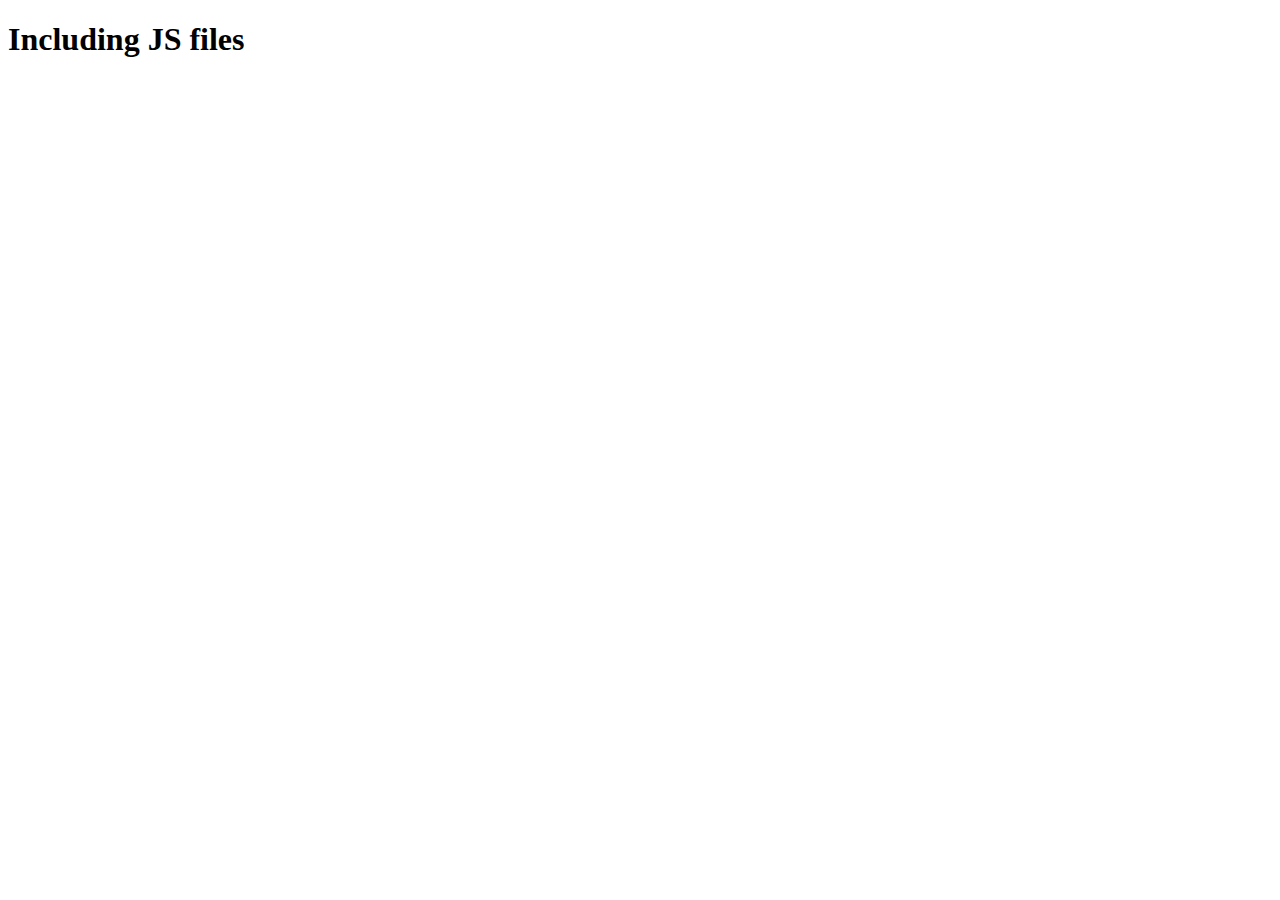
<file: Projects/js_tutorial/index.html>
<!DOCTYPE html>
<html>
<head>
	<title></title>
</head>
<body>
	<h1>Including JS files</h1>
	<!-- Include code for .js file -->
	<script src="script.js" type="text/javascript"></script>
</body>
</html>
</file>
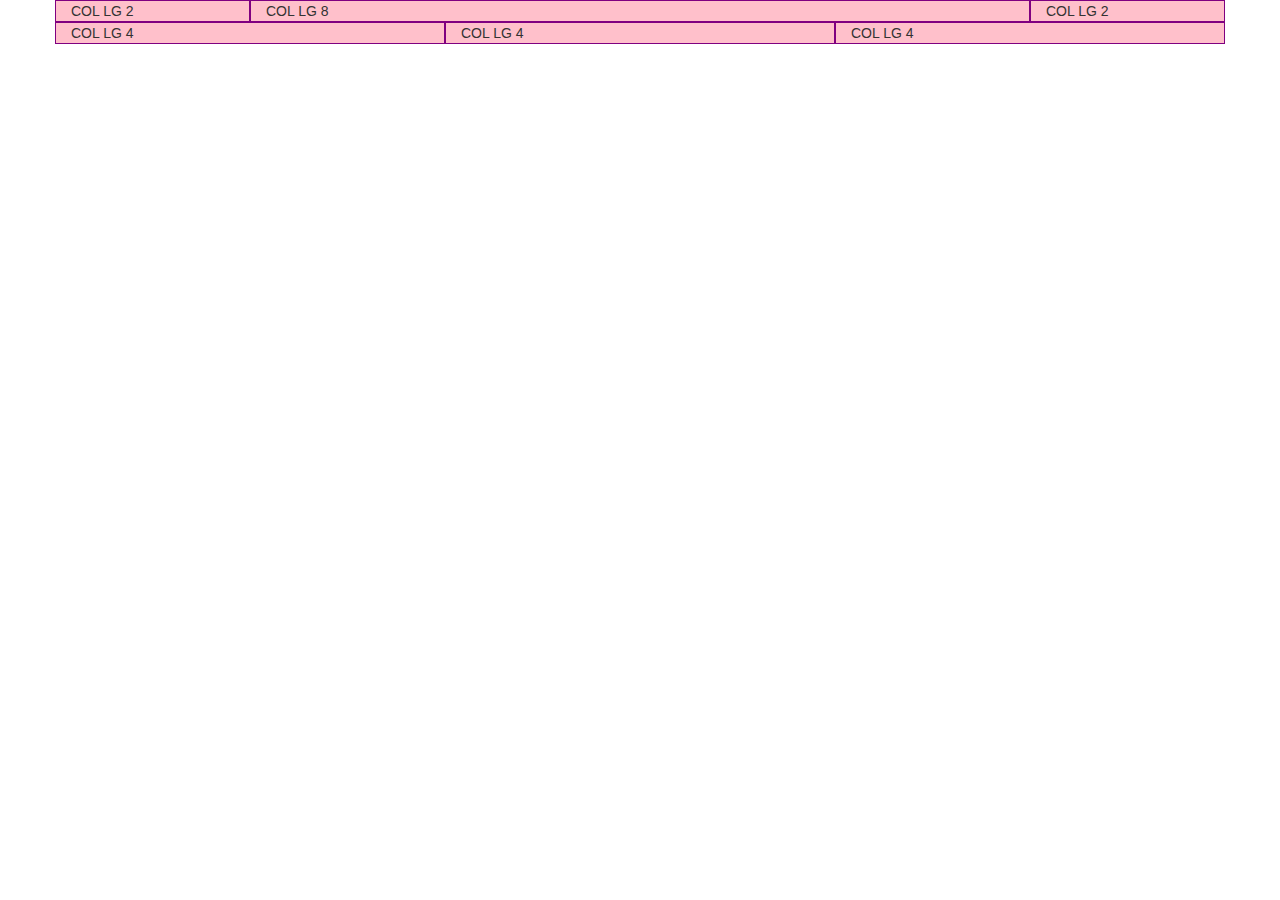
<file: Projects/gridsystem.html>
<!DOCTYPE html>
<html>
<head>
	<link rel="stylesheet" href="https://maxcdn.bootstrapcdn.com/bootstrap/3.3.7/css/bootstrap.min.css" integrity="sha384-BVYiiSIFeK1dGmJRAkycuHAHRg32OmUcww7on3RYdg4Va+PmSTsz/K68vbdEjh4u" crossorigin="anonymous">

	<style type="text/css">
		.pink{
			background: pink;
			border: 1px solid purple;
		}
		
	</style>

	<title></title>
</head>
<body>
	<div class="container">
		<div class="row">
			<div class="col-lg-2 pink">COL LG 2</div>
			<div class="col-lg-8 pink">COL LG 8</div>
			<div class="col-lg-2 pink">COL LG 2</div>
		</div>
		<div class="row">
			<div class="col-lg-4 pink">COL LG 4</div>
			<div class="col-lg-4 pink">COL LG 4</div>
			<div class="col-lg-4 pink">COL LG 4</div>
		</div>
	</div>
</body>
</html>
</file>
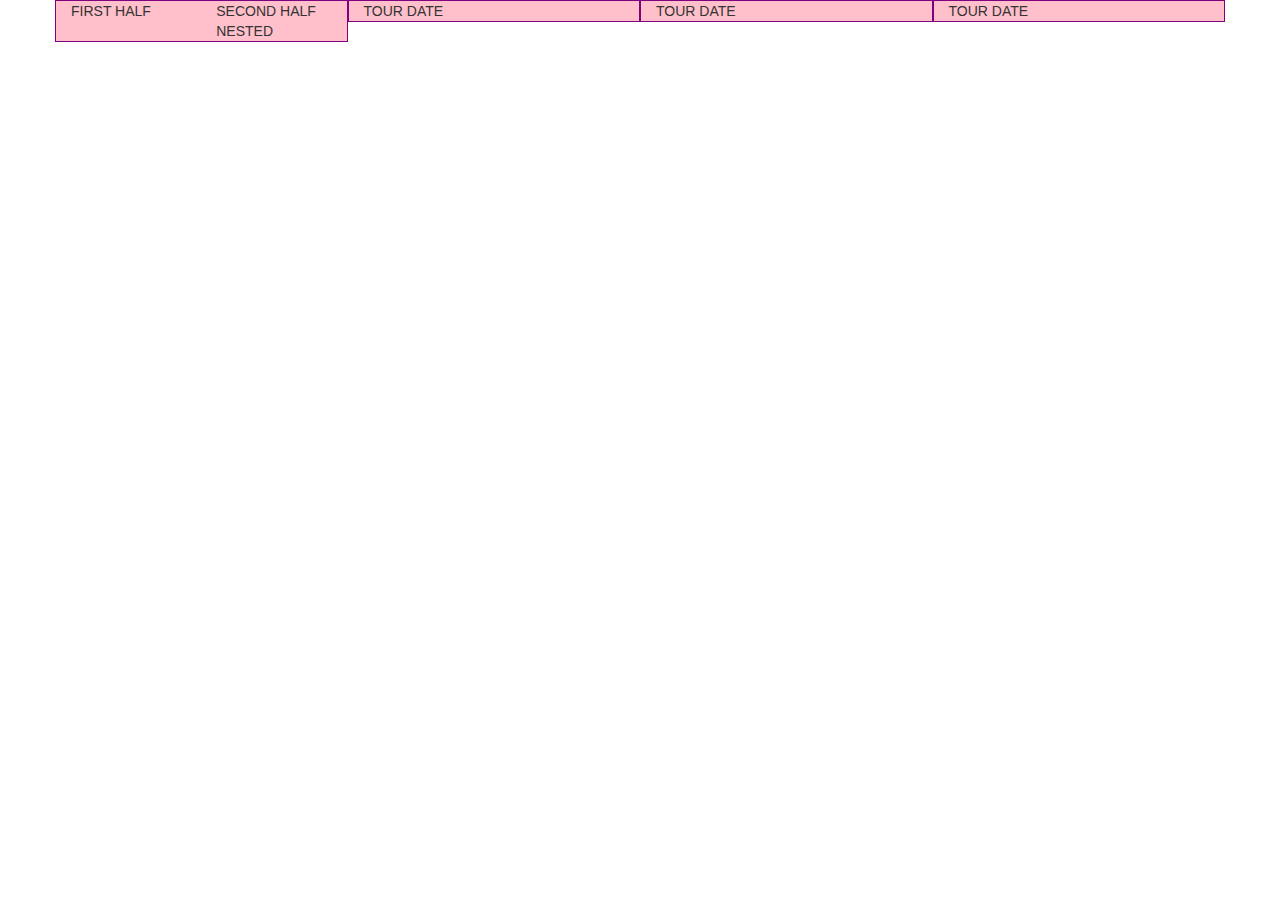
<file: Projects/gridsystem2.html>
<!DOCTYPE html>
<html>
<head>
	<link rel="stylesheet" href="https://maxcdn.bootstrapcdn.com/bootstrap/3.3.7/css/bootstrap.min.css" integrity="sha384-BVYiiSIFeK1dGmJRAkycuHAHRg32OmUcww7on3RYdg4Va+PmSTsz/K68vbdEjh4u" crossorigin="anonymous">

	<style type="text/css">
		.pink{
			background: pink;
			border: 1px solid purple;
		}
		
	</style>

	<title></title>
</head>
<body>
	<div class="container">
		<div class="row">
			<!-- Can take out lg, and bootstrap will assume that it is same as md -->
			<div class="col-lg-3 col-md-3 col-sm-6 pink">
				<div class="row">
					<div class = "col-lg-6">FIRST HALF</div>
					<div class = "col-lg-6">SECOND HALF NESTED</div>
				</div>
			</div>
			<div class="col-lg-3 col-md-3 col-sm-6 pink">TOUR DATE</div>
			<div class="col-lg-3 col-md-3 col-sm-6 pink">TOUR DATE</div>
			<div class="col-lg-3 col-md-3 col-sm-6 pink">TOUR DATE</div>
		</div>
	</div>
</body>
</html>
</file>
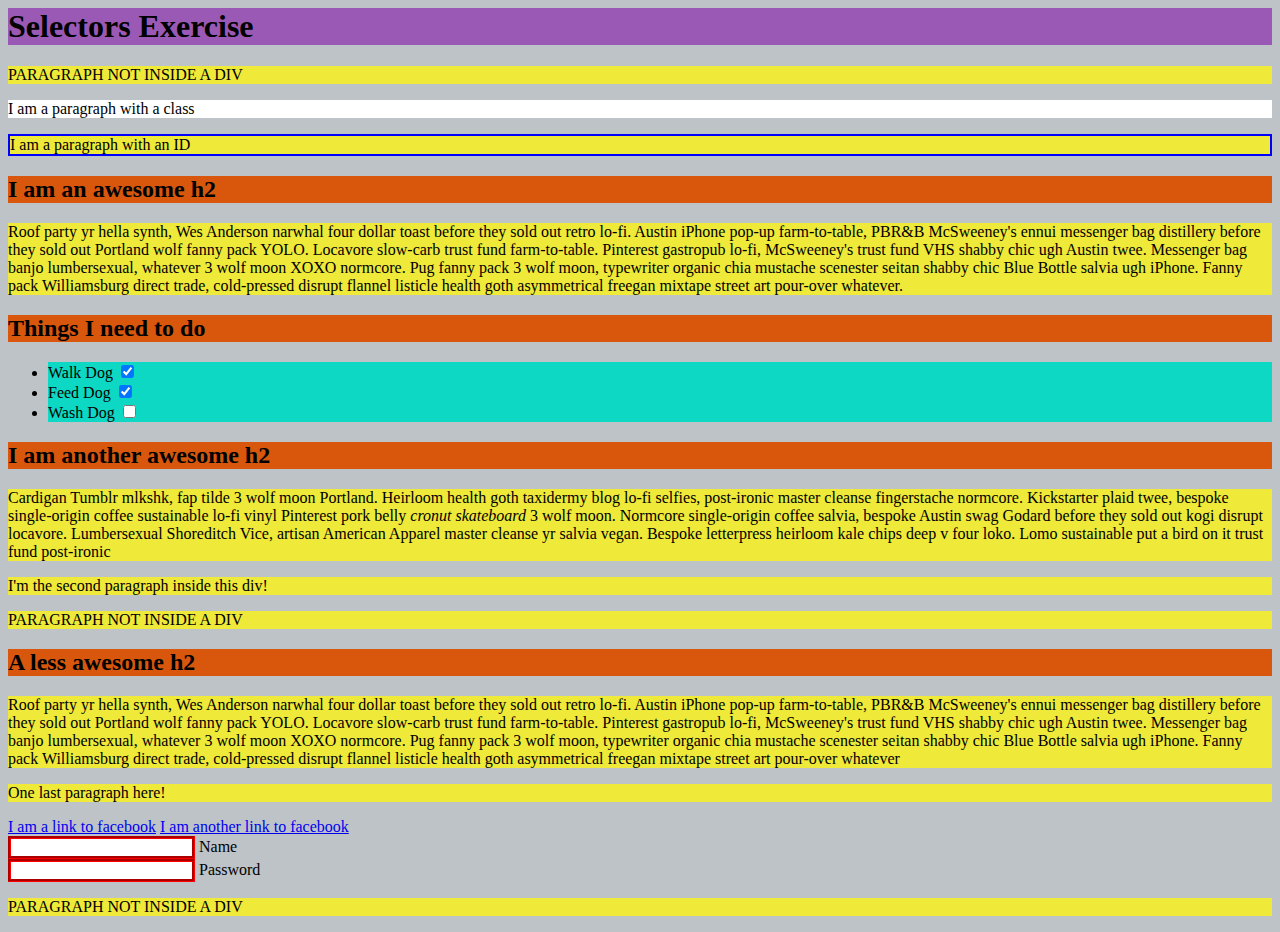
<file: Projects/selectorsExercise.html>
<html>
<head>
  <meta charset="UTF-8">
  <title>Selectors Exercise</title>
  <link rel="stylesheet" type="text/css" href="selectors.css">
</head>
<body>
  <h1>Selectors Exercise</h1>

<p>PARAGRAPH NOT INSIDE A DIV</p>

<div>
  <p class="hello">I am a paragraph with a class</p>
  <p id="special">I am a paragraph with an ID</p>

  <h2>I am an awesome h2</h2>
  
  
  <p>Roof party yr hella synth, Wes Anderson narwhal four dollar toast before they sold out retro lo-fi. Austin iPhone pop-up farm-to-table, PBR&B McSweeney's ennui messenger bag distillery before they sold out Portland wolf fanny pack YOLO. Locavore slow-carb trust fund farm-to-table. Pinterest gastropub lo-fi, McSweeney's trust fund VHS shabby chic ugh Austin twee. Messenger bag banjo lumbersexual, whatever 3 wolf moon XOXO normcore. Pug fanny pack 3 wolf moon, typewriter organic chia mustache scenester seitan shabby chic Blue Bottle salvia ugh iPhone. Fanny pack Williamsburg direct trade, cold-pressed disrupt flannel listicle health goth asymmetrical freegan mixtape street art pour-over whatever.</p>

</div>

<div>
  <h2>Things I need to do</h2>

  <ul>
    <li>Walk Dog <input type="checkbox" checked> </li>
    <li>Feed Dog <input type="checkbox" checked> </li>
    <li>Wash Dog <input type="checkbox"></li>
  </ul>
</div>

<div>
  <h2>I am another awesome h2</h2>

  <p>Cardigan Tumblr mlkshk, fap tilde 3 wolf moon Portland. Heirloom health goth taxidermy blog lo-fi selfies, post-ironic master cleanse fingerstache normcore. Kickstarter plaid twee, bespoke single-origin coffee sustainable lo-fi vinyl Pinterest pork belly <em>cronut skateboard</em> 3 wolf moon. Normcore single-origin coffee salvia, bespoke Austin swag Godard before they sold out kogi disrupt locavore. Lumbersexual Shoreditch Vice, artisan American Apparel master cleanse yr salvia vegan. Bespoke letterpress heirloom kale chips deep v four loko. Lomo sustainable put a bird on it trust fund post-ironic</p>

  <p>I'm the second paragraph inside this div!</p>
</div>

<p>PARAGRAPH NOT INSIDE A DIV</p>


<div>
  <h2>A less awesome h2</h2>

  <p>Roof party yr hella synth, Wes Anderson narwhal four dollar toast before they sold out retro lo-fi. Austin iPhone pop-up farm-to-table, PBR&B McSweeney's ennui messenger bag distillery before they sold out Portland wolf fanny pack YOLO. Locavore slow-carb trust fund farm-to-table. Pinterest gastropub lo-fi, McSweeney's trust fund VHS shabby chic ugh Austin twee. Messenger bag banjo lumbersexual, whatever 3 wolf moon XOXO normcore. Pug fanny pack 3 wolf moon, typewriter organic chia mustache scenester seitan shabby chic Blue Bottle salvia ugh iPhone. Fanny pack Williamsburg direct trade, cold-pressed disrupt flannel listicle health goth asymmetrical freegan mixtape street art pour-over whatever</p>

  <p>One last paragraph here!</p>

  <a href="http://www.facebook.com">I am a link to facebook</a>
  <a href="http://www.facebook.com">I am another link to facebook</a>
  <br>

  <input type="text" name="name" /><label> Name</label><br/>
  <input type="password" name="password" /><label> Password</label><br/>

</div>

<p>PARAGRAPH NOT INSIDE A DIV</p>

</body>
</html>
</file>
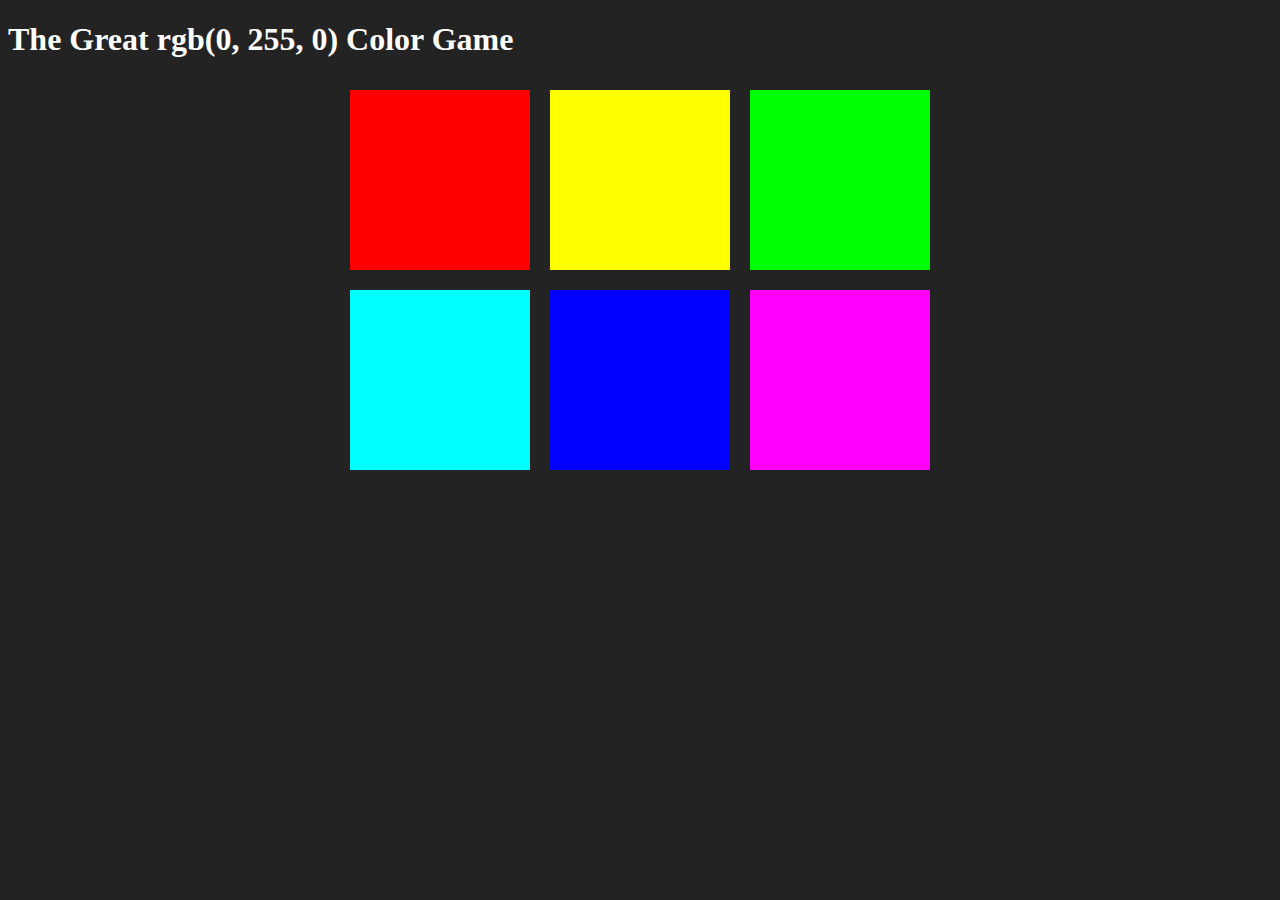
<file: Projects/colorGame/colorGame.html>
<!DOCTYPE html>
<html>
<head>
	<title>Color Game</title>
	<link rel="stylesheet" type="text/css" href="colorGame.css">
</head>
<body>
	<h1>The Great <span id="colorDisplay">RGB</span> Color Game</h1>

	<div>
		<span id="message"></span>
	</div>

	<div id="container">
		<div class="square"></div>
		<div class="square"></div>
		<div class="square"></div>
		<div class="square"></div>
		<div class="square"></div>
		<div class="square"></div>
	</div>
	
<script type="text/javascript" src="colorGame.js"></script>	
</body>
</html>
</file>
<file: Projects/selectors.css>
/* Style the HTML elements according to the following instructions. 
DO NOT ALTER THE EXISTING HTML TO DO THIS.  WRITE ONLY CSS!

/* Give the <body> element a background of #bdc3c7*/
body{
	background: #bdc3c7;
}

/* Make the <h1> element #9b59b6*/
h1 {
	background: #9b59b6;
}

/* Make all <h2> elements orange */
h2 {
	background: #d8570d;
}

/* Make all <li> elements blue(pick your own hexadecimal blue)*/ 
li {
	background: #0dd8c3;
}

/*Change the background on every paragraph to be yellow*/
p {
	background: #efe939;
}

/*Make all inputs have a 3px red border*/
input{
	border: 3px groove red;
}

/* Give everything with the class 'hello' a white background*/
.hello{
	background: white;
}

/* Give the element with id 'special' a 2px solid blue border(pick your own rgb blue)*/
#special{
	border: 2px solid blue;
}

/*Make all the <p>'s that are nested inside of divs 25px font(font-size: 25px)*/


/*Make only inputs with type 'text' have a gray background*/


/* Give both <p>'s inside the 3rd <div> a pink background*/


/* Give the 2nd <p> inside the 3rd <div> a 5px white border*/


/* Make the <em> in the 3rd <div> element white and 20px font(font-size:20px)*/



/*BONUS CHALLENGES*/
/*You may need to research some other selectors and properties*/

/*Make all "checked" checkboxes have a left margin of 50px(margin-left: 50px)*/


/* Make the <label> elements all UPPERCASE without changing the HTML(definitely look this one up*/


/*Make the first letter of the element with id 'special' green and 100px font size(font-size: 100)*/


/*Make the <h1> element's color change to blue when hovered over */


/*Make the <a> element's that have been visited gray */
</file>
<file: Projects/colorGame/colorGame.css>
body{
	background-color: #232323;
}

/* Adds class square */
.square{
	width: 30%;
	background: purple;
	padding-bottom: 30%;
	float: left;
	margin: 1.66%;
}
/*Selecting with id container */
#container{
	margin: 0 auto;
	max-width: 600px;
}

h1{
	color: white;
}

span{
	color: white;
}
</file>
